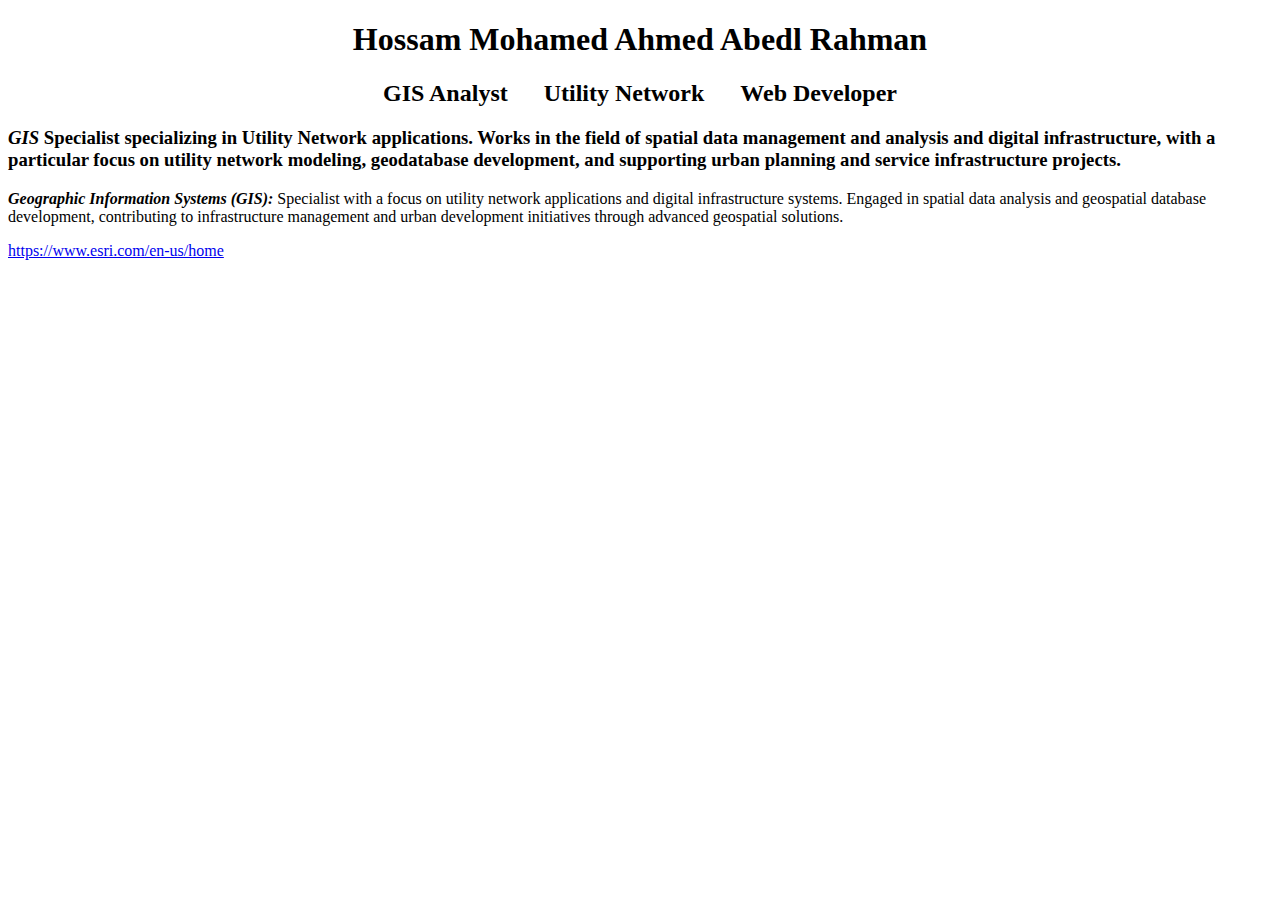
<file: HO.html>
<!DOCTYPE html>
<html>
    <head>
        <meta charset="utf-8">
        <meta name="viewport"content="width=device-width,initial-scale=1.0">
        <title>Web Gis Developer</title>
    </head>
    <body>
        <h1 style="text-align: center;">Hossam Mohamed Ahmed Abedl Rahman</h1>
        <h2 style="text-align: center;">GIS Analyst&nbsp;&nbsp;&nbsp;&nbsp;&nbsp;&nbsp;Utility Network&nbsp;&nbsp;&nbsp;&nbsp;&nbsp;&nbsp;Web Developer</h2>
        <h3><EM>GIS</EM>  Specialist specializing in Utility Network applications. Works in the field of spatial data management and analysis and digital infrastructure, with a particular focus on utility network modeling, geodatabase development, and supporting urban planning and service infrastructure projects.</h3>
        <p><STrong><EM>Geographic Information Systems (GIS):</EM></STrong> Specialist with a focus on utility network applications and digital infrastructure systems. Engaged in spatial data analysis and geospatial database development, contributing to infrastructure management and urban development initiatives through advanced geospatial solutions.</p>
        <a href="https://www.esri.com/en-us/home">https://www.esri.com/en-us/home</a>
    </body>
</html>
</file>
